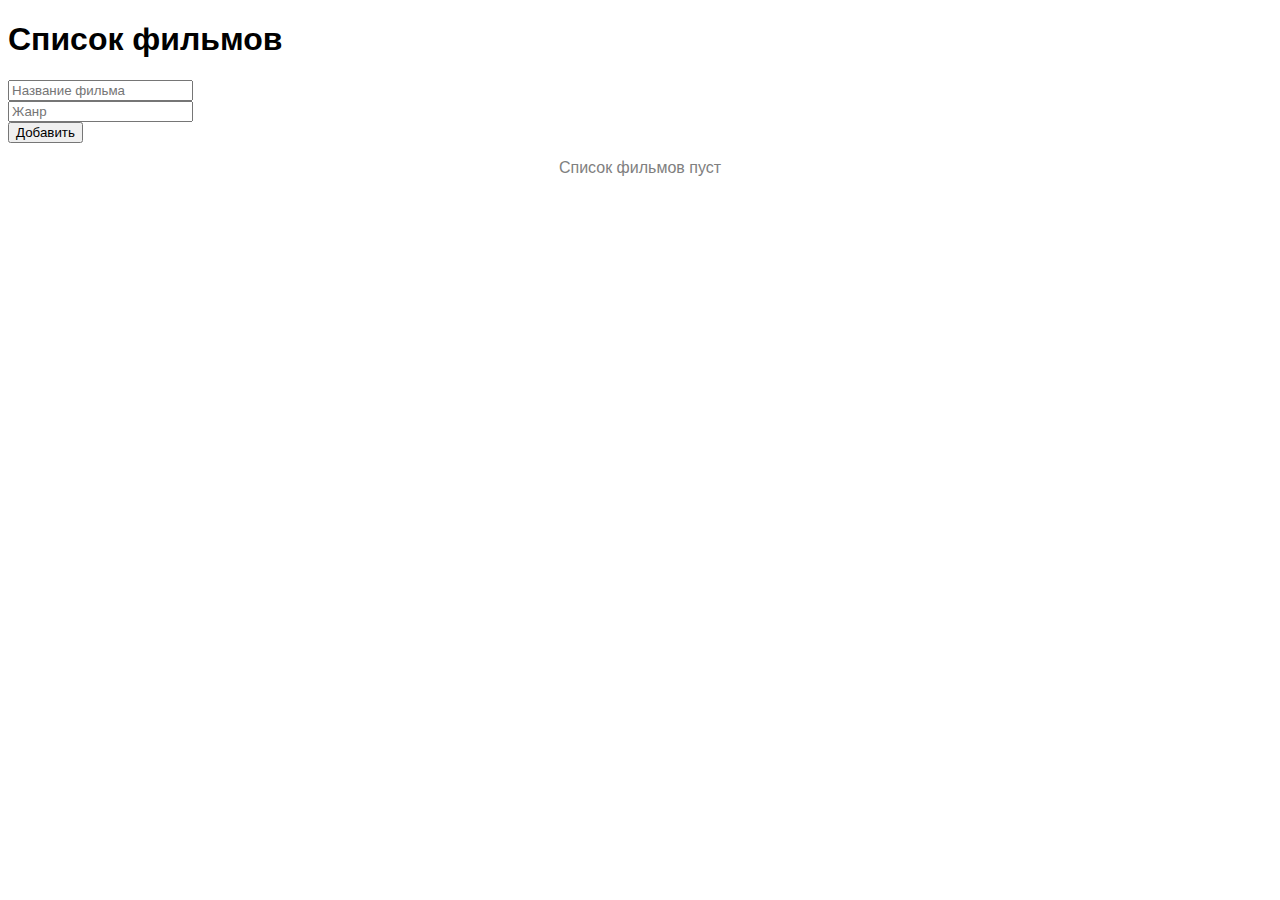
<file: заданий 2/index.html>
<!DOCTYPE html>
<html lang="ru">
<head>
    <meta charset="UTF-8">
    <meta name="viewport" content="width=device-width, initial-scale=1.0">
    <title>Список фильмов</title>
    <style>
        body { font-family: Arial, sans-serif; }
        .movie-item { display: flex; justify-content: space-between; align-items: center; padding: 10px; border-bottom: 1px solid #ccc; }
        .watched { text-decoration: line-through; color: gray; }
        #noMoviesMessage { text-align: center; color: gray; }
    </style>
</head>
<body>
    <h1>Список фильмов</h1>
    <form id="movieForm">
        <input type="text" id="movieTitle" placeholder="Название фильма">
        <br>
        <input type="text" id="movieGenre" placeholder="Жанр">
        <br>
        <button type="submit">Добавить</button>
    </form>
    <p id="noMoviesMessage">Список фильмов пуст</p>
    <ul id="movieList"></ul>

    <script src="script.js"></script>
</body>
</html>
</file>
